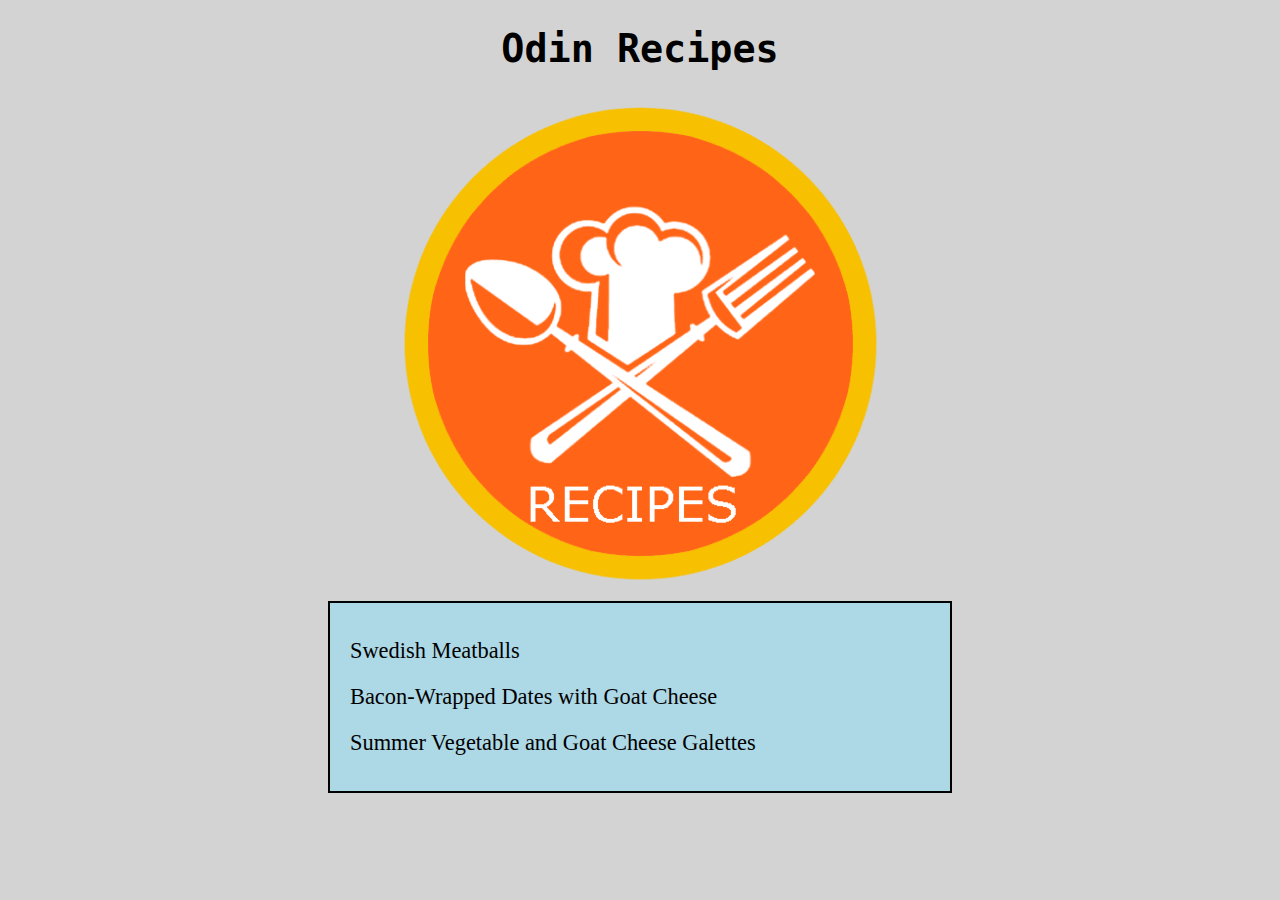
<file: index.html>
<!DOCTYPE html>
<html lang="en">
  <head>
    <meta charset="UTF-8" />
    <meta name="viewport" content="width=device-width, initial-scale=1.0" />
    <title>Recipes</title>
    <link rel="stylesheet" href="styles/style.css" />
  </head>
  <body>
    <h1>Odin Recipes</h1>
    <img src="images/RECIPES-ICON.png" alt="Recipes Icon" width="500px" />
    <ul id="mainUl">
      <li>
        <a href="recipes/Swedish-Meatballs.html">Swedish Meatballs</a>
      </li>
      <li>
        <a href="recipes/Bacon-Wrapped.html"
          >Bacon-Wrapped Dates with Goat Cheese</a
        >
      </li>
      <li>
        <a href="recipes/Summer-Vegetable-and-Goat-Cheese-Galettes.html"
          >Summer Vegetable and Goat Cheese Galettes
        </a>
      </li>
    </ul>
  </body>
</html>
</file>
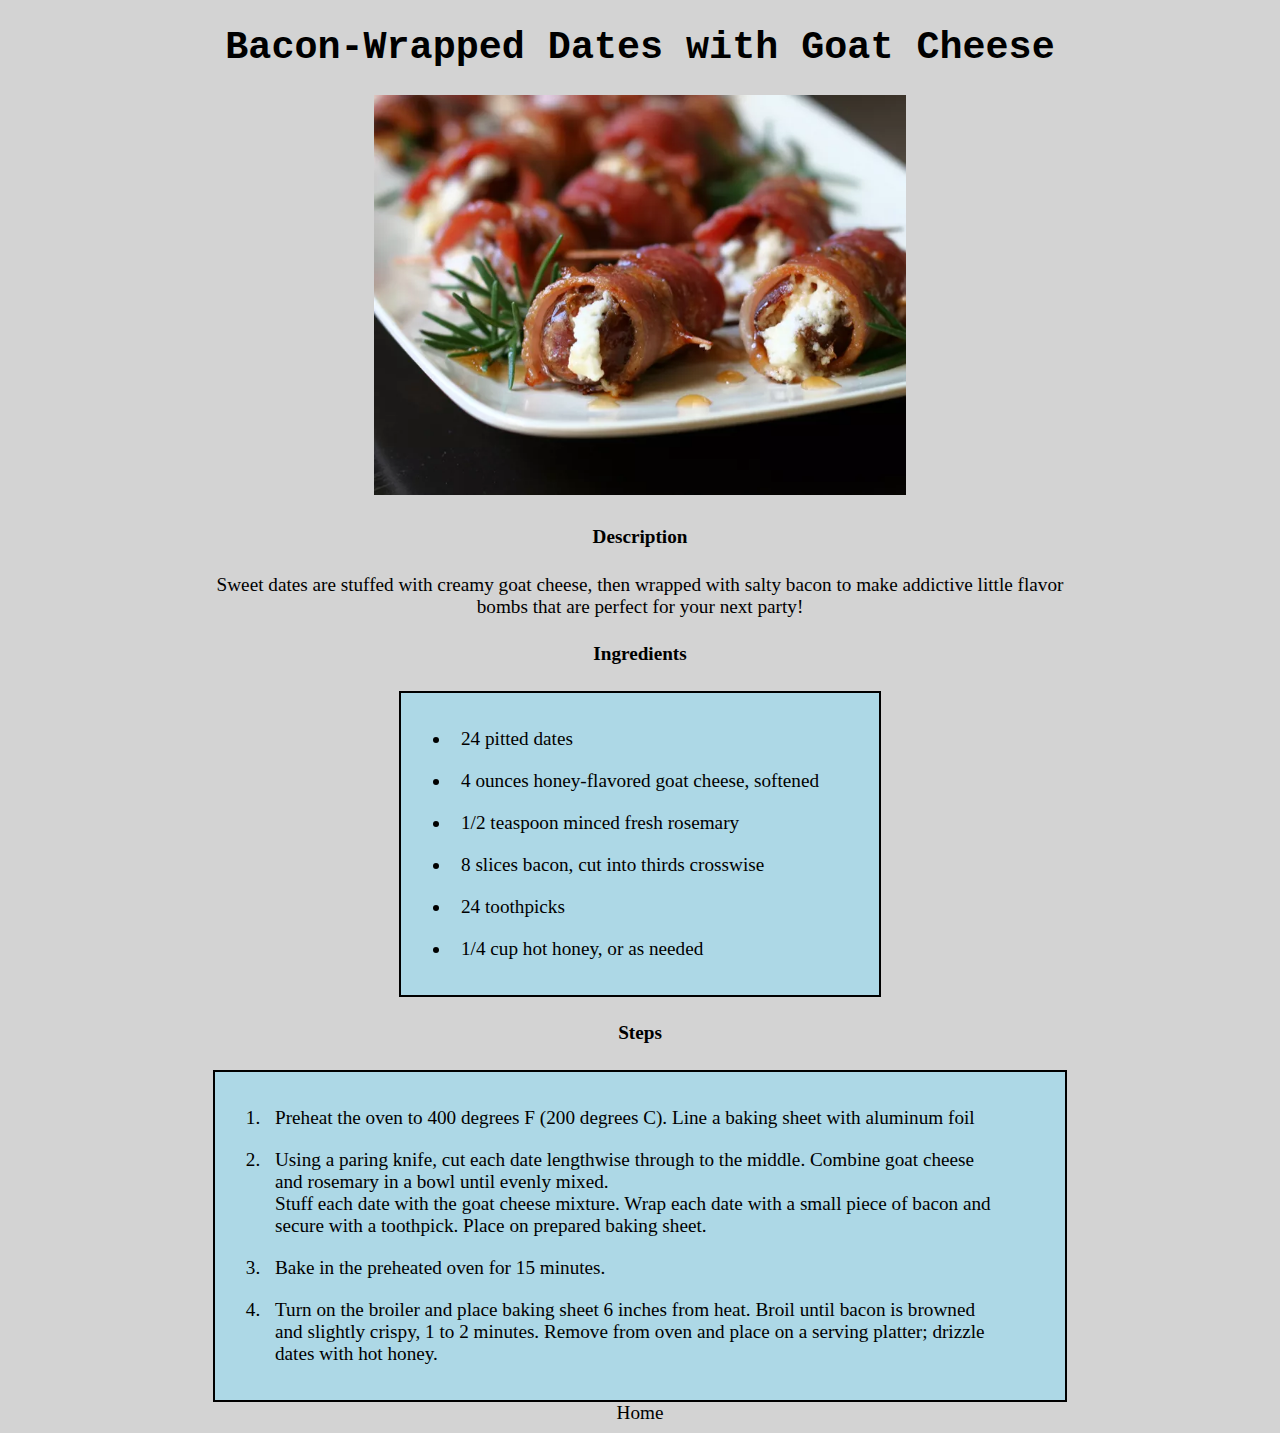
<file: recipes/Bacon-Wrapped.html>
<!DOCTYPE html>
<html lang="en">
  <head>
    <meta charset="UTF-8" />
    <meta name="viewport" content="width=device-width, initial-scale=1.0" />
    <title>Bacon Wrapped Dates with Goat Cheese</title>
    <link rel="stylesheet" href="../styles/style.css" />
  </head>
  <body>
    <h1>Bacon-Wrapped Dates with Goat Cheese</h1>
    <img
      src="../images/Bacon-Wrapped.webp"
      alt="Bacon-Wrapped Dates with Goat Cheese"
      height="400px "
    />
    <h4>Description</h4>
    <p>
      Sweet dates are stuffed with creamy goat cheese, then wrapped with salty
      bacon to make addictive little flavor bombs that are perfect for your next
      party!
    </p>
    <h4>Ingredients</h4>
    <ul>
      <li>24 pitted dates</li>
      <li>4 ounces honey-flavored goat cheese, softened</li>
      <li>1/2 teaspoon minced fresh rosemary</li>
      <li>8 slices bacon, cut into thirds crosswise</li>
      <li>24 toothpicks</li>
      <li>1/4 cup hot honey, or as needed</li>
    </ul>
    <h4>Steps</h4>
    <ol>
      <li>
        Preheat the oven to 400 degrees F (200 degrees C). Line a baking sheet
        with aluminum foil
      </li>
      <li>
        Using a paring knife, cut each date lengthwise through to the middle.
        Combine goat cheese and rosemary in a bowl until evenly mixed.
        <br />Stuff each date with the goat cheese mixture. Wrap each date with
        a small piece of bacon and secure with a toothpick. Place on prepared
        baking sheet.
      </li>
      <li>Bake in the preheated oven for 15 minutes.</li>
      <li>
        Turn on the broiler and place baking sheet 6 inches from heat. Broil
        until bacon is browned and slightly crispy, 1 to 2 minutes. Remove from
        oven and place on a serving platter; drizzle dates with hot honey.
      </li>
    </ol>
    <a href="../index.html">Home</a>
  </body>
</html>
</file>
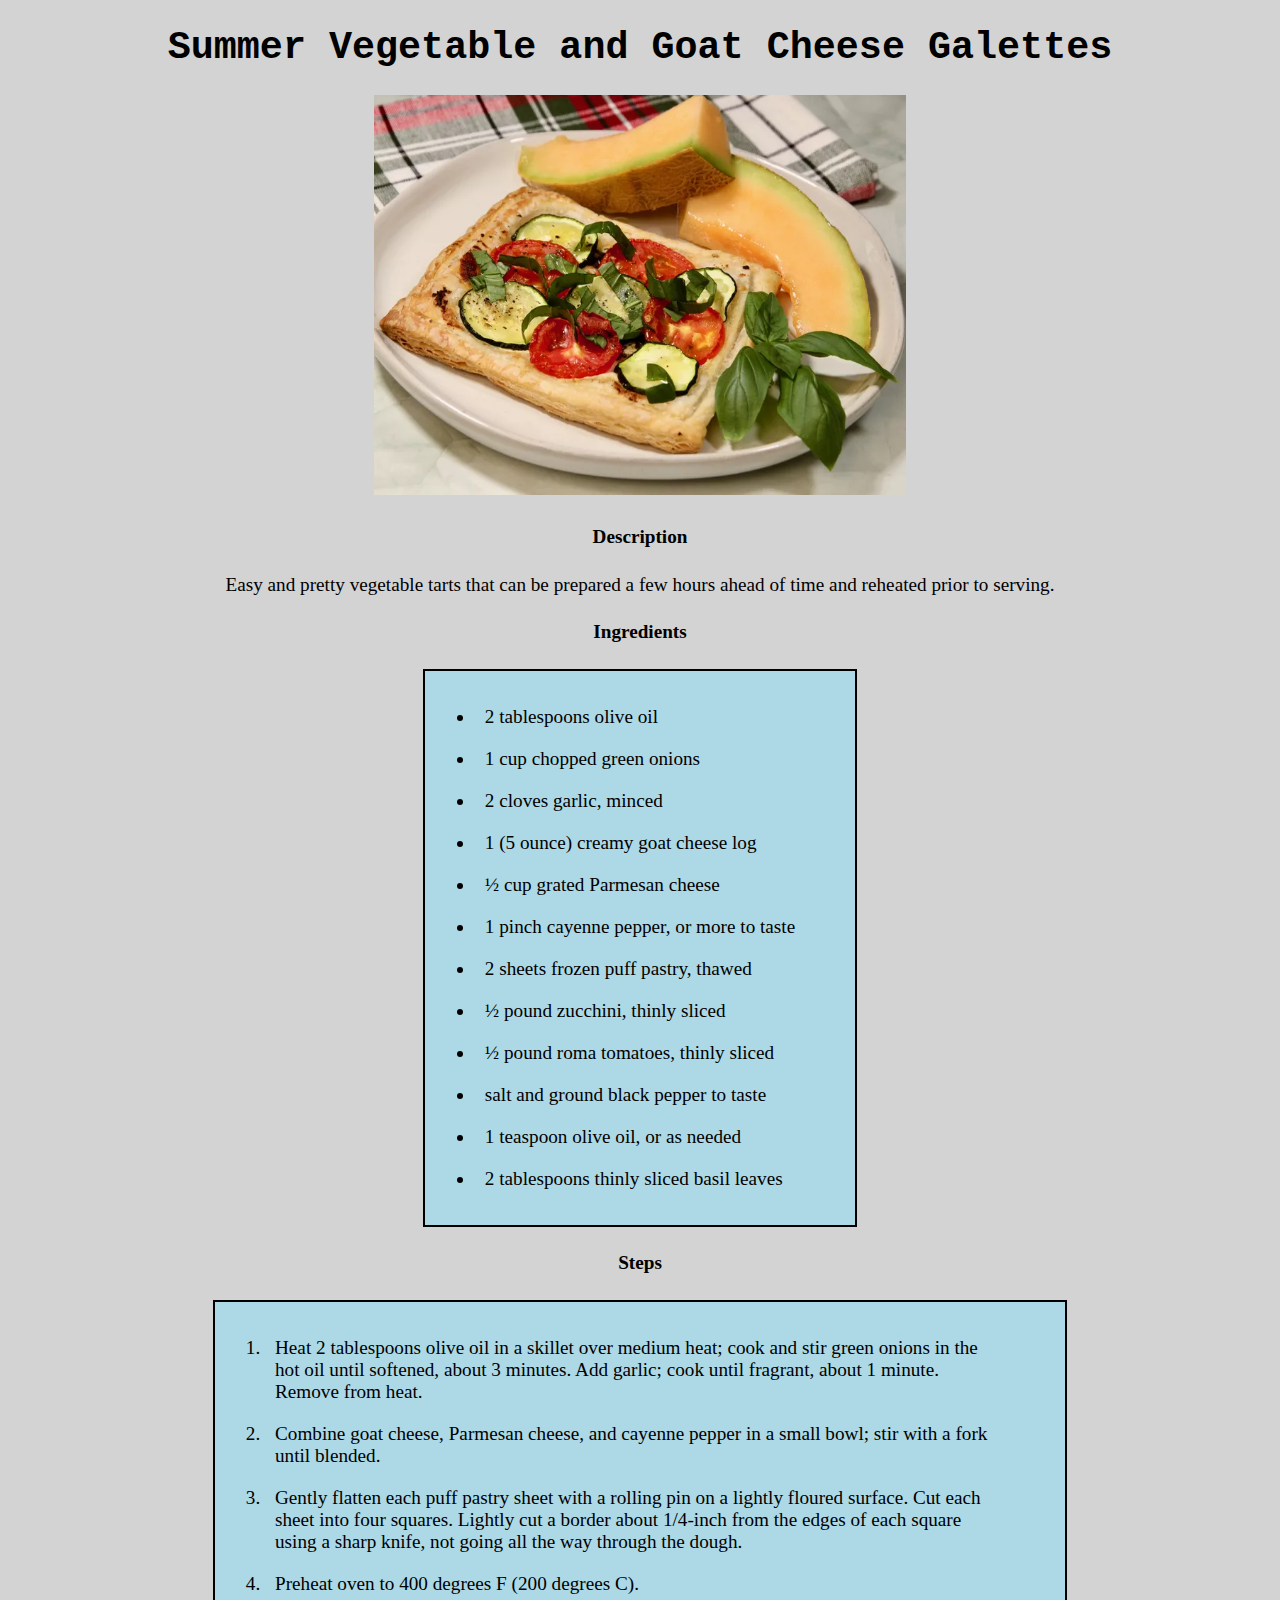
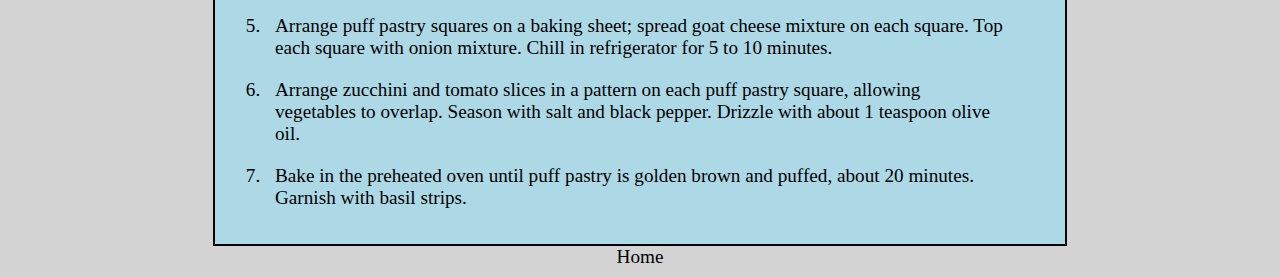
<file: recipes/Summer-Vegetable-and-Goat-Cheese-Galettes.html>
<!DOCTYPE html>
<html lang="en">
  <head>
    <meta charset="UTF-8" />
    <meta name="viewport" content="width=device-width, initial-scale=1.0" />
    <title>Summer Vegetable and Goat Cheese Galettes</title>
    <link rel="stylesheet" href="../styles/style.css" />
  </head>
  <body>
    <h1>Summer Vegetable and Goat Cheese Galettes</h1>
    <img
      src="../images/Vegetable-Toast.webp"
      alt="Summer Vegetable and Goat Cheese Galettes"
      height="400px"
    />
    <h4>Description</h4>
    <p>
      Easy and pretty vegetable tarts that can be prepared a few hours ahead of
      time and reheated prior to serving.
    </p>
    <h4>Ingredients</h4>
    <ul>
      <li>2 tablespoons olive oil</li>
      <li>1 cup chopped green onions</li>
      <li>2 cloves garlic, minced</li>
      <li>1 (5 ounce) creamy goat cheese log</li>
      <li>½ cup grated Parmesan cheese</li>
      <li>1 pinch cayenne pepper, or more to taste</li>
      <li>2 sheets frozen puff pastry, thawed</li>
      <li>½ pound zucchini, thinly sliced</li>
      <li>½ pound roma tomatoes, thinly sliced</li>
      <li>salt and ground black pepper to taste</li>
      <li>1 teaspoon olive oil, or as needed</li>
      <li>2 tablespoons thinly sliced basil leaves</li>
    </ul>
    <h4>Steps</h4>
    <ol>
      <li>
        Heat 2 tablespoons olive oil in a skillet over medium heat; cook and
        stir green onions in the hot oil until softened, about 3 minutes. Add
        garlic; cook until fragrant, about 1 minute. Remove from heat.
      </li>
      <li>
        Combine goat cheese, Parmesan cheese, and cayenne pepper in a small
        bowl; stir with a fork until blended.
      </li>
      <li>
        Gently flatten each puff pastry sheet with a rolling pin on a lightly
        floured surface. Cut each sheet into four squares. Lightly cut a border
        about 1/4-inch from the edges of each square using a sharp knife, not
        going all the way through the dough.
      </li>
      <li>Preheat oven to 400 degrees F (200 degrees C).</li>
      <li>
        Arrange puff pastry squares on a baking sheet; spread goat cheese
        mixture on each square. Top each square with onion mixture. Chill in
        refrigerator for 5 to 10 minutes.
      </li>
      <li>
        Arrange zucchini and tomato slices in a pattern on each puff pastry
        square, allowing vegetables to overlap. Season with salt and black
        pepper. Drizzle with about 1 teaspoon olive oil.
      </li>
      <li>
        Bake in the preheated oven until puff pastry is golden brown and puffed,
        about 20 minutes. Garnish with basil strips.
      </li>
    </ol>
    <a href="../index.html">Home</a>
  </body>
</html>
</file>
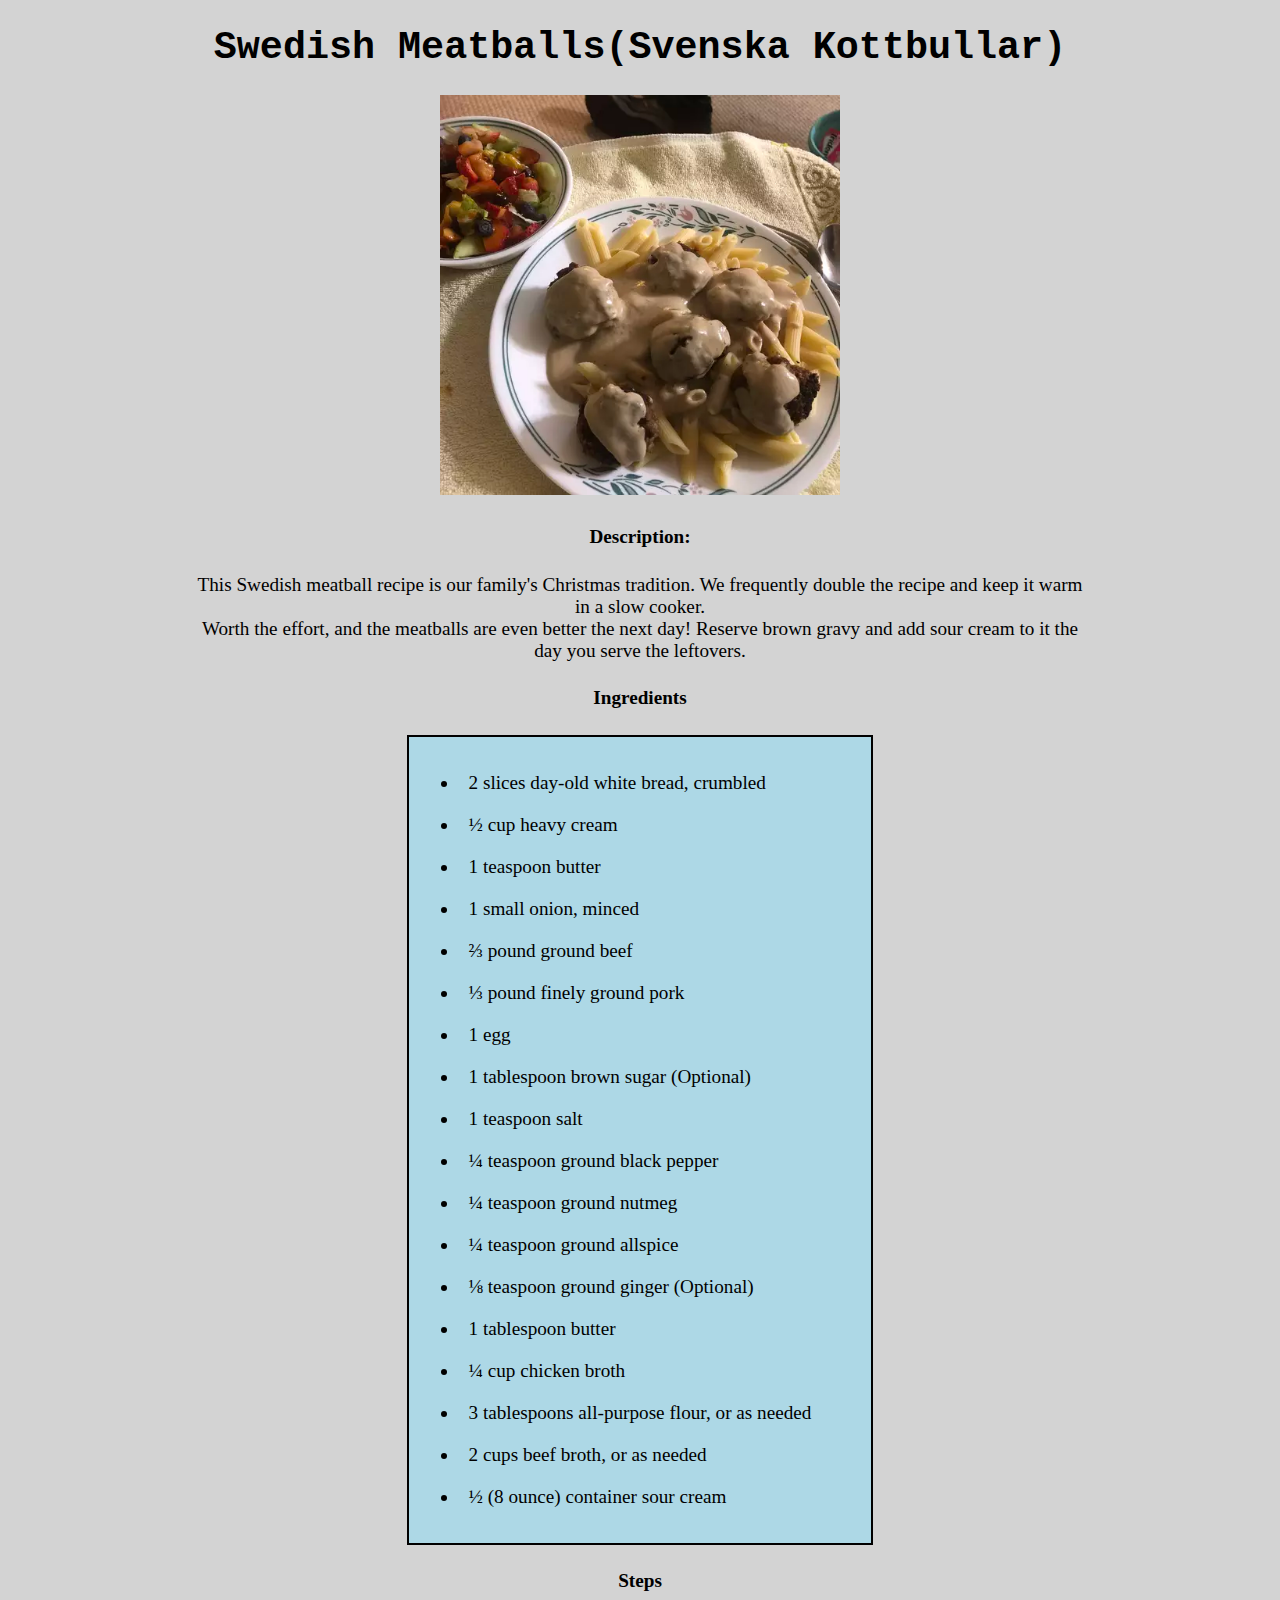
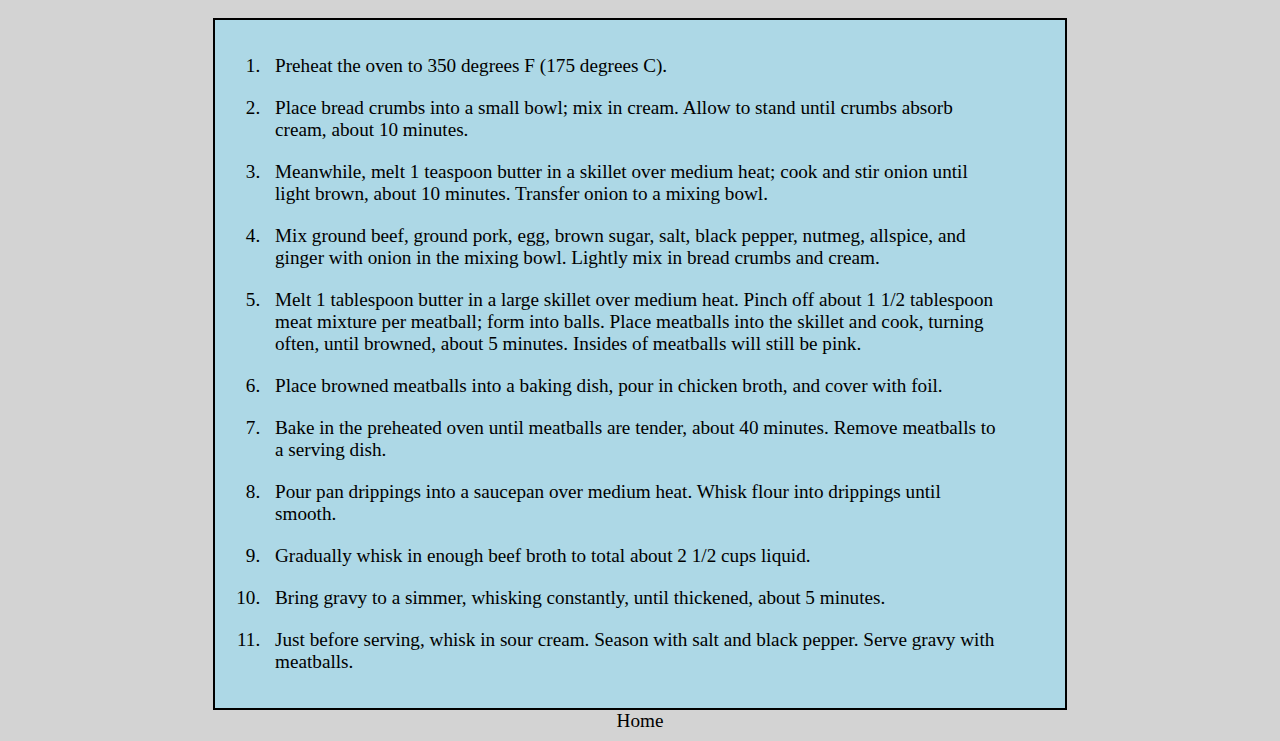
<file: recipes/Swedish-Meatballs.html>
<!DOCTYPE html>
<html lang="en">
  <head>
    <meta charset="UTF-8" />
    <meta name="viewport" content="width=device-width, initial-scale=1.0" />
    <title>Meatballs</title>
    <link rel="stylesheet" href="../styles/style.css" />
  </head>
  <body>
    <h1>Swedish Meatballs(Svenska Kottbullar)</h1>
    <img
      src="../images/image.webp"
      alt="picture of Swedish Meatballs"
      height="400px"
      width="400px"
    />
    <h4>Description:</h4>
    <p>
      This Swedish meatball recipe is our family's Christmas tradition. We
      frequently double the recipe and keep it warm in a slow cooker.<br />
      Worth the effort, and the meatballs are even better the next day! Reserve
      brown gravy and add sour cream to it the day you serve the leftovers.
    </p>

    <h4>Ingredients</h4>
    <ul>
      <li>2 slices day-old white bread, crumbled</li>
      <li>½ cup heavy cream</li>
      <li>1 teaspoon butter</li>
      <li>1 small onion, minced</li>
      <li>⅔ pound ground beef</li>
      <li>⅓ pound finely ground pork</li>
      <li>1 egg</li>
      <li>1 tablespoon brown sugar (Optional)</li>
      <li>1 teaspoon salt</li>
      <li>¼ teaspoon ground black pepper</li>
      <li>¼ teaspoon ground nutmeg</li>
      <li>¼ teaspoon ground allspice</li>
      <li>⅛ teaspoon ground ginger (Optional)</li>
      <li>1 tablespoon butter</li>
      <li>¼ cup chicken broth</li>
      <li>3 tablespoons all-purpose flour, or as needed</li>
      <li>2 cups beef broth, or as needed</li>
      <li>½ (8 ounce) container sour cream</li>
    </ul>
    <h4>Steps</h4>
    <ol>
      <li>Preheat the oven to 350 degrees F (175 degrees C).</li>
      <li>
        Place bread crumbs into a small bowl; mix in cream. Allow to stand until
        crumbs absorb cream, about 10 minutes.
      </li>
      <li>
        Meanwhile, melt 1 teaspoon butter in a skillet over medium heat; cook
        and stir onion until light brown, about 10 minutes. Transfer onion to a
        mixing bowl.
      </li>
      <li>
        Mix ground beef, ground pork, egg, brown sugar, salt, black pepper,
        nutmeg, allspice, and ginger with onion in the mixing bowl. Lightly mix
        in bread crumbs and cream.
      </li>
      <li>
        Melt 1 tablespoon butter in a large skillet over medium heat. Pinch off
        about 1 1/2 tablespoon meat mixture per meatball; form into balls. Place
        meatballs into the skillet and cook, turning often, until browned, about
        5 minutes. Insides of meatballs will still be pink.
      </li>
      <li>
        Place browned meatballs into a baking dish, pour in chicken broth, and
        cover with foil.
      </li>
      <li>
        Bake in the preheated oven until meatballs are tender, about 40 minutes.
        Remove meatballs to a serving dish.
      </li>
      <li>
        Pour pan drippings into a saucepan over medium heat. Whisk flour into
        drippings until smooth.
      </li>
      <li>
        Gradually whisk in enough beef broth to total about 2 1/2 cups liquid.
      </li>
      <li>
        Bring gravy to a simmer, whisking constantly, until thickened, about 5
        minutes.
      </li>
      <li>
        Just before serving, whisk in sour cream. Season with salt and black
        pepper. Serve gravy with meatballs.
      </li>
    </ol>
    <a href="../index.html">Home</a>
  </body>
</html>
</file>
<file: styles/style.css>
body {
  text-align: center;
  background-color: lightgray;
  font-size: 1.2rem;
}

h1 {
  font-family: Monospace, sans-serif;
}

ul,
ol {
  margin: auto;
  padding: 25px 50px;
  border: 2px solid black;
  width: max-content;
  text-align: left;
  background-color: lightblue;
}

#mainUl {
  font-size: 1.4rem;
  list-style: none;
  padding: 25px 10px;
  width: 600px;
}

ol {
  width: 750px;
}

li {
  padding: 10px;
}

p {
  margin: auto;
  width: 900px;
}

a:link,
a:visited {
  color: black;
  text-decoration: none;
}
</file>
